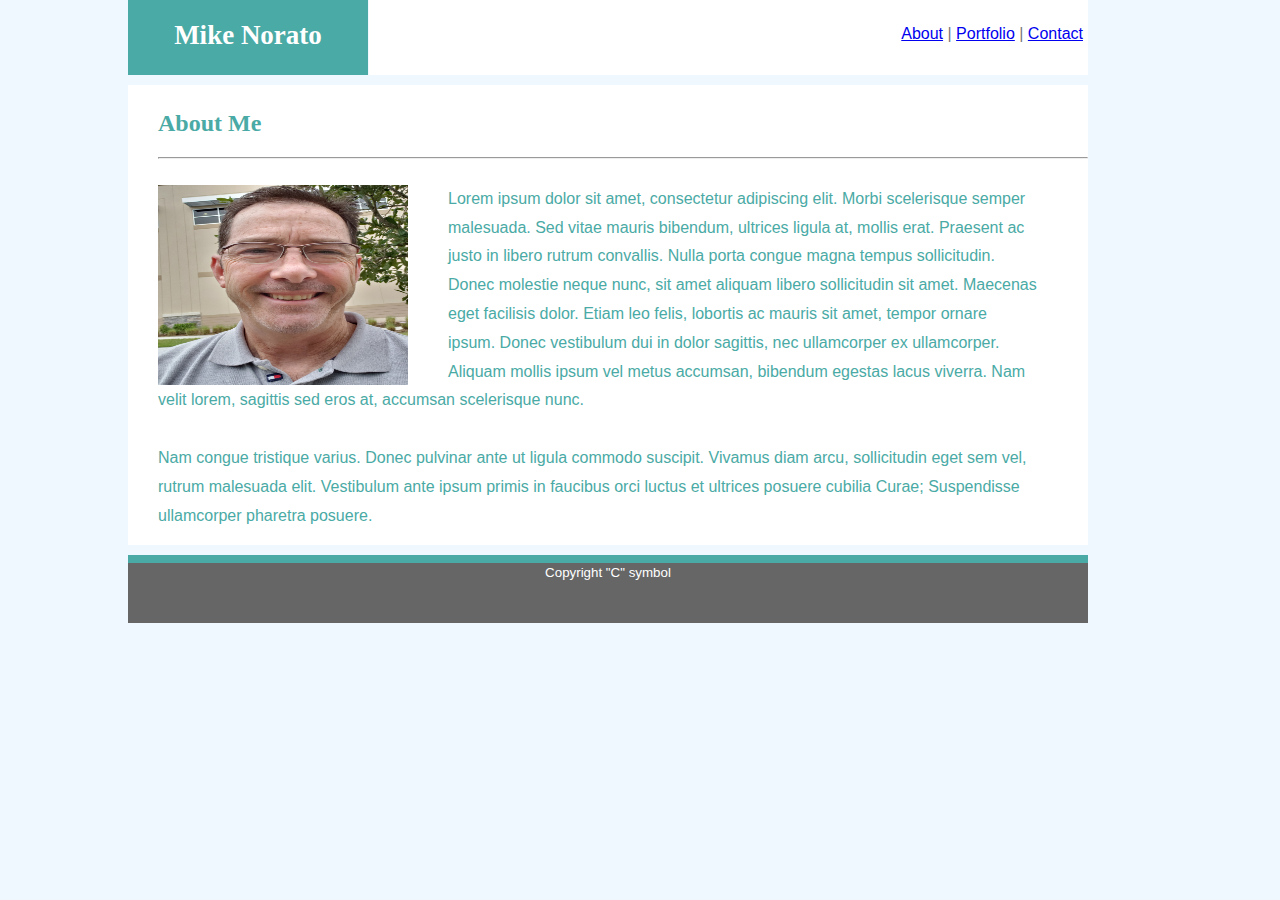
<file: index.html>
<!DOCTYPE html>
<html lang="en">
<head>
    <meta charset="UTF-8">
    <link rel="stylesheet" type="text/css" href="assets/css/style.css">
    <title>Document</title>
</head>
<body>
  <header id="header"><strong>Mike Norato</strong></header>
      <!--<h1>Mike Norato</h1> -->
      <nav>
        <a href="index.html">About</a> |
        <a href="portfolio.html">Portfolio</a> |
        <a href="contact.html">Contact</a> 
      </nav>  
  
  <div class="mat">
    <section class="main-mat">
        <article id="about-me">
            <h2>About Me</h2>
            <hr><br>
            <img id="my-pic" src="assets/images/Face_Pic.jpg" alt="Mike's Pic" width="250" height="200">
                        
            <p id="my-words">Lorem ipsum dolor sit amet, consectetur adipiscing elit. Morbi scelerisque semper malesuada. Sed vitae mauris bibendum, ultrices ligula at, mollis erat. Praesent ac justo in libero rutrum convallis. Nulla porta congue magna tempus sollicitudin. Donec molestie neque nunc, sit amet aliquam libero sollicitudin sit amet. Maecenas eget facilisis dolor. Etiam leo felis, lobortis ac mauris sit amet, tempor ornare ipsum. Donec vestibulum dui in dolor sagittis, nec ullamcorper ex ullamcorper.<br> Aliquam mollis ipsum vel metus accumsan, bibendum egestas lacus viverra. Nam velit lorem, sagittis sed eros at, accumsan scelerisque nunc.<br><br> Nam congue tristique varius. Donec pulvinar ante ut ligula commodo suscipit. Vivamus diam arcu, sollicitudin eget sem vel, rutrum malesuada elit. Vestibulum ante ipsum primis in faucibus orci luctus et ultrices posuere cubilia Curae; Suspendisse ullamcorper pharetra posuere.</p>
            
        </article>
    </section>
  </div>
  <footer class="foot">
      <small>Copyright "C" symbol</small>
  </footer>    
</body>
</html>
</file>
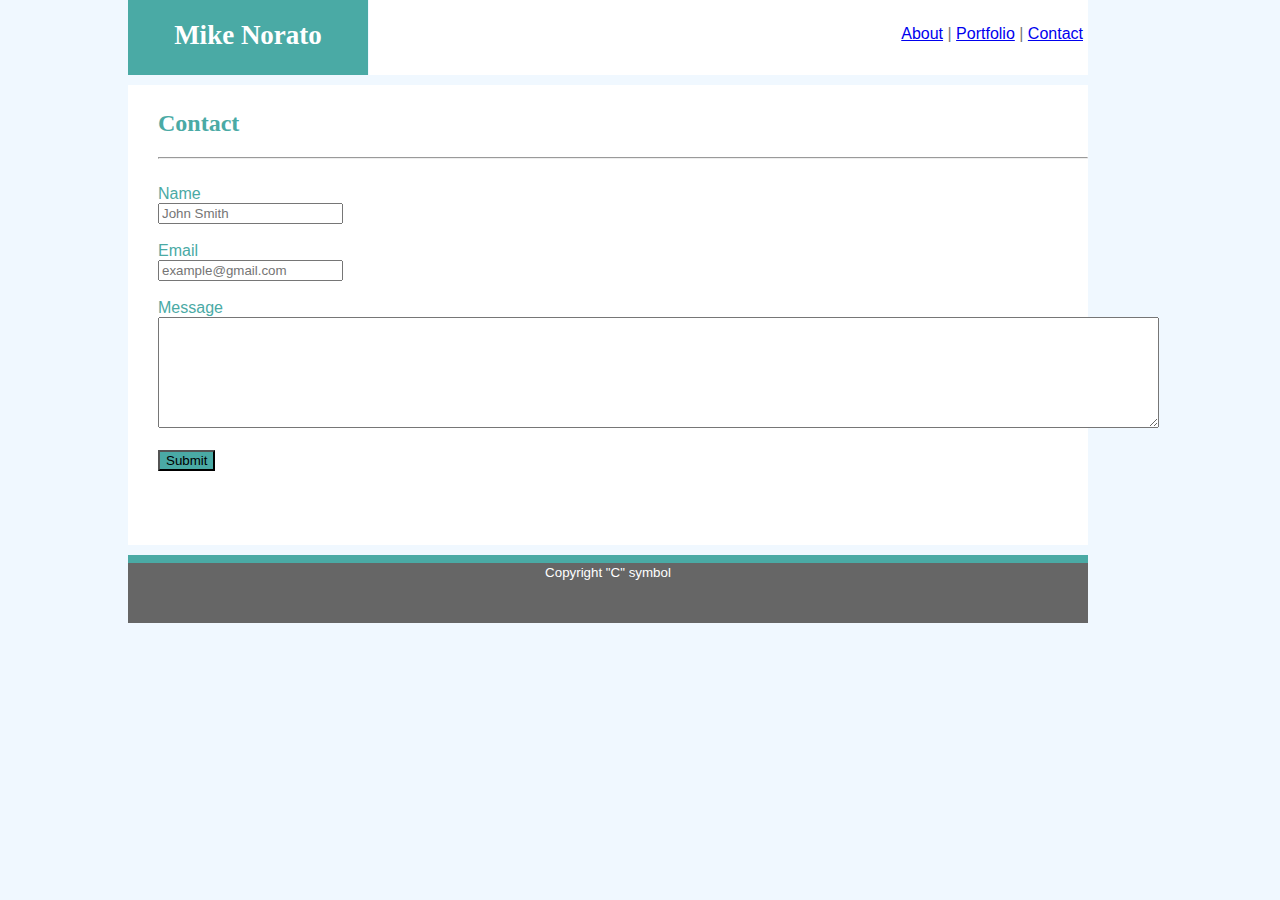
<file: contact.html>
<!DOCTYPE html>
<html lang="en">
<head>
    <meta charset="UTF-8">
    <link rel="stylesheet" type="text/css" href="assets/css/style.css">
    <title>Document</title>
</head>
<body>
  <header id="header"><strong>Mike Norato</strong></header>
  <!-- header for name -->
    <nav>
        <a href="index.html">About</a> |
        <a href="portfolio.html">Portfolio</a> |
        <a href="contact.html">Contact</a>
    </nav>
  <div class="mat">
    <section class="main-mat">
      <article id="about-me">
        <h2>Contact</h2>
        <hr><br>
        <div id="email-box">
          <form style="font-family: Arial, Helvetica, sans-serif" method="post";>
              Name<br>
              <input type="text" name="name" placeholder="John Smith"><br><br>
              Email<br>
              <input type="text" name="text" placeholder="example@gmail.com"><br><br>
              Message<br>
              <textarea name="comments" cols="122" rows="7"></textarea>
              <br><br>
              <input style="background-color: #4aaaa5" type="submit" value="Submit">
            </form>           
        </div>
      </article>
    </section>
  </div>  
  <footer class="foot">
        <small>Copyright "C" symbol</small>
    </footer>    
  </body>
  </html>
</body>
</html>
</file>
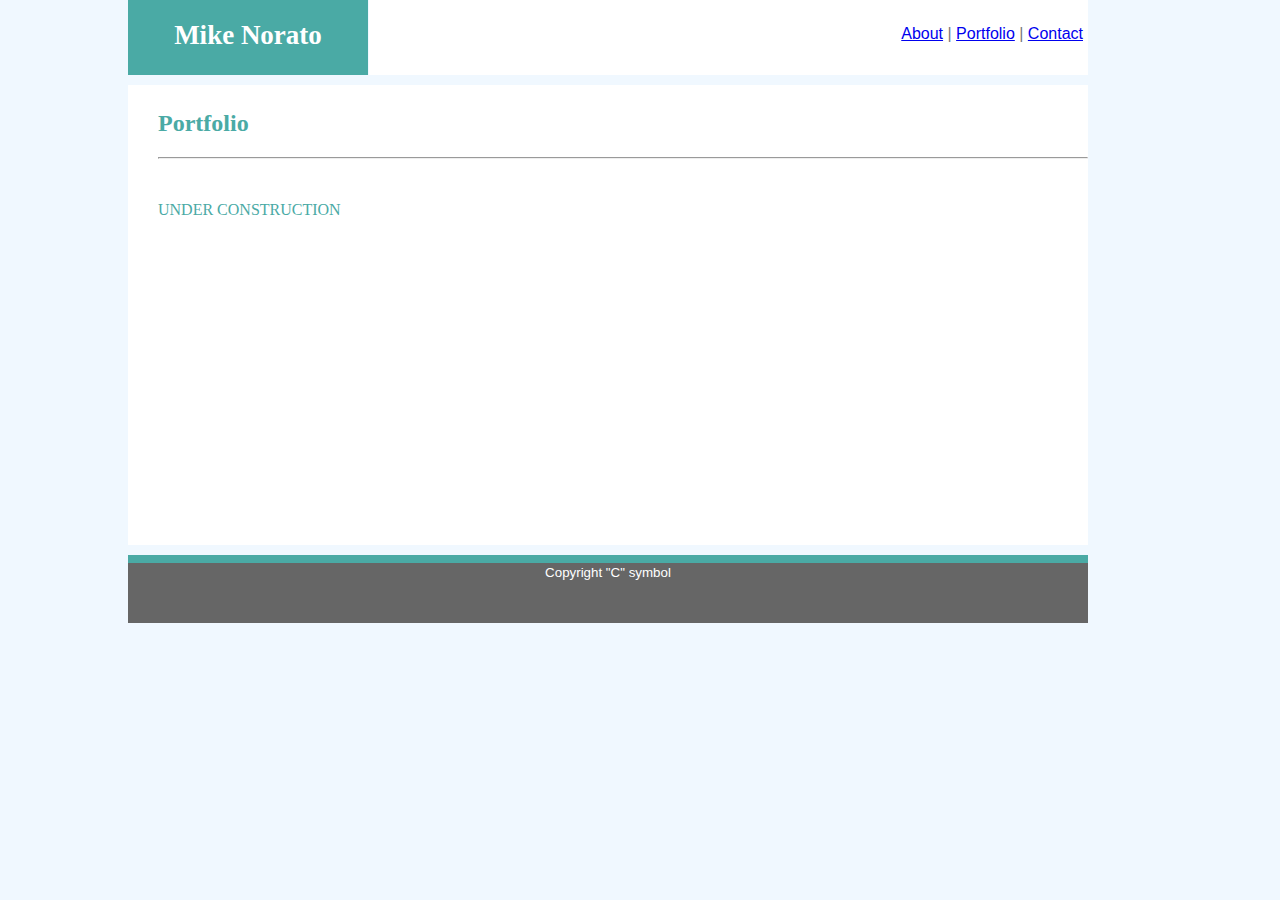
<file: portfolio.html>
<!DOCTYPE html>
<html lang="en">
<head>
    <meta charset="UTF-8">
    <link rel="stylesheet" type="text/css" href="assets/css/style.css">
    <title>Document</title>
</head>
<body>
    <header id="header"><strong>Mike Norato</strong></header>
        <!--<h1>Mike Norato</h1> -->
        <nav>
          <a href="index.html">About</a> |
          <a href="portfolio.html">Portfolio</a> |
          <a href="contact.html">Contact</a> 
        </nav>
        <div class="mat">
                <section class="main-mat">
                    <article id="about-me">
                        <h2>Portfolio</h2>
                        <hr><br>                            
                        <p id="gallery"> UNDER CONSTRUCTION</p>
                        
                    </article>
                </section>
              </div>  
              <footer class="foot">
                    <small>Copyright "C" symbol</small>
                </footer>    
</body>
</html>
</file>
<file: assets/css/style.css>
body {
    /*background-image: 
    url(vintage-concrete.png);*/
    background-color: aliceblue;
    font-family: Arial, Helvetica, sans-serif;
    color: #777777;
    width: 960px;
    margin-left: 10%;
    
    margin-top: 0;   
}
#header {
    
    background-color: #4aaaa5;
    font-family: Georgia, 'Times New Roman', Times, serif;
    width: 200px;
    height: 35px;
    color: white;
    font-size: 27px;
    text-align: center;
    padding: 20px;
    display: inline-block; 
     
}
nav {
        background-color: white;
        width: 714px;
        height: 50px;
        padding-top: 25px;
        padding-right: 5px;
        text-align: right;
        float: right;      
}
.mat {
        background-color: white;
        height: 450px;
      
        padding-left: 30px;
        padding-bottom: 10px;
        margin-top: 10px;
        /*margin-left:70px;*/
        margin-bottom: 10px;
}

#about-me {

    color: #4aaaa5;
    font-family: Georgia, 'Times New Roman', Times, serif;
    padding-top: 5px;
    margin-top: 5px;
}
footer {
    background-color: #666666;
    height: 60px;
    width: 960px;
    border-top-style: solid;
    border-width: 8px;
    border-color: #4aaaa5;
    color: white;
    text-align: center;
}
/* place float in img block */
#my-pic {
    float: left;
    padding-right: 20px;
    margin-right: 20px;

}
#my-words {
    font-family: Arial, Helvetica, sans-serif;
    margin-top: 0px;
    padding-top: 0px;
    margin-right:50px;
    margin-bottom: 5px;
    height: 80%;
    line-height: 180%;
    padding-bottom: 20px;


        
        
}
</file>
